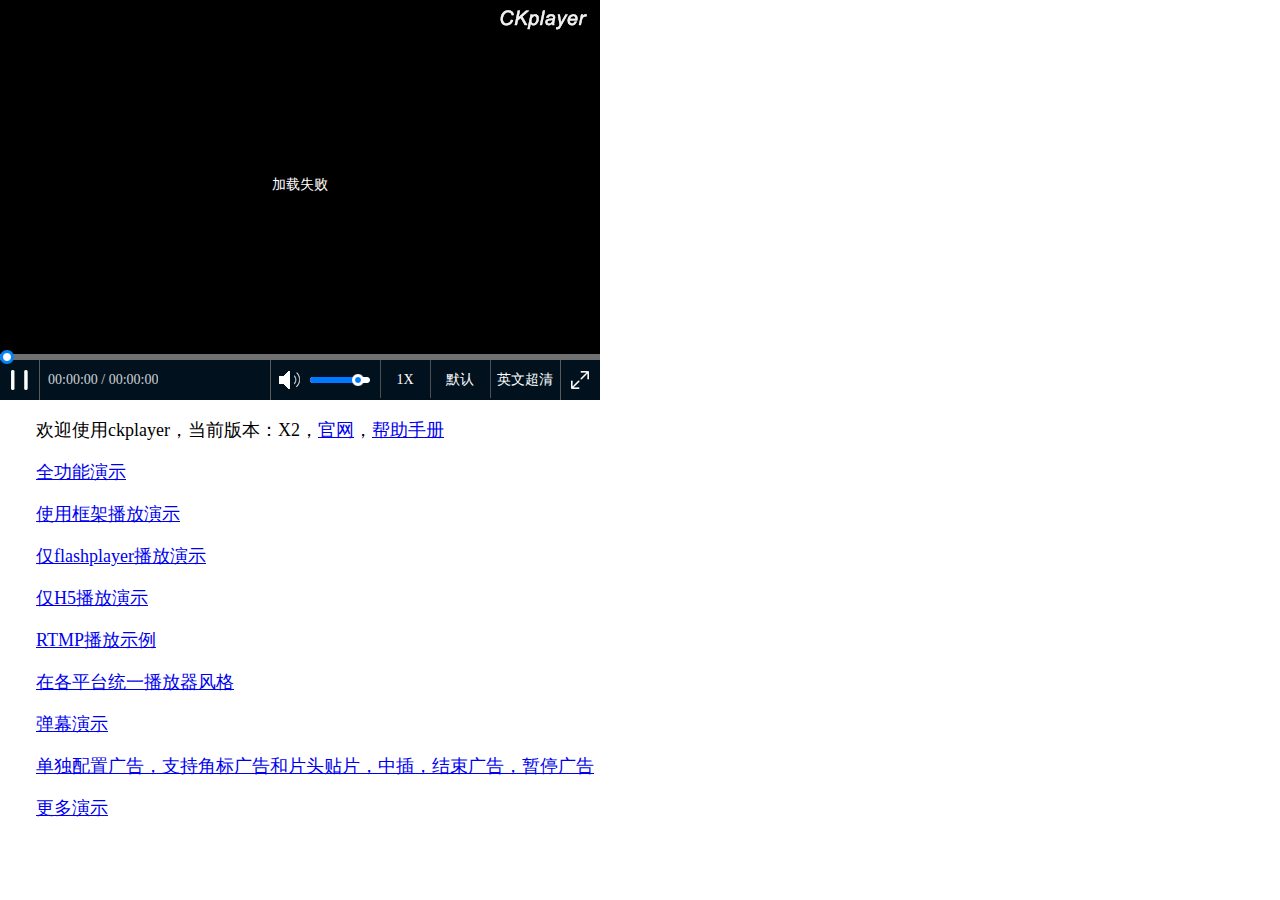
<file: ckplayer/index.html>
<!DOCTYPE html>
<html>

	<head>
		<meta charset="UTF-8">
		<title>ckplayer</title>
		
		<style type="text/css">
			body {
				margin: 0;
				padding: 0px;
				font-family: "Microsoft YaHei", YaHei, "微软雅黑", SimHei, "黑体";
				font-size: 18px;
			}
			p{
				padding-left: 2em;
			}
		</style>

	</head>

	<body>
		<div id="video" style="width: 100%; height: 400px;max-width: 600px;">
		</div>
		<script type="text/javascript" src="ckplayer/ckplayer.js" charset="UTF-8"></script>
		<script type="text/javascript">
			var videoObject = {
				container: '#video', //容器的ID或className
				variable: 'player', //播放函数名称
				loop: true, //播放结束是否循环播放
				autoplay: true,//是否自动播放
				poster: 'material/poster.jpg', //封面图片
				preview: { //预览图片
					file: ['material/mydream_en1800_1010_01.png', 'material/mydream_en1800_1010_02.png'],
					scale: 2
				},
				//flashplayer:true,
				//debug:true,
				video: [
					['http://ckplayer-video-sample.oss-cn-shanghai.aliyuncs.com/sample-mp4/05cacb4e02f9d9e.mp4', 'video/mp4', '中文标清', 0],
					['http://ckplayer-video-sample.oss-cn-shanghai.aliyuncs.com/sample-mp4/d0897b4e9ddd9a5.mp4', 'video/mp4', '中文高清', 0],
					['http://ckplayer-video-sample.oss-cn-shanghai.aliyuncs.com/sample-mp4/eb048d7839442d0.mp4', 'video/mp4', '英文高清', 0],
					['http://ckplayer-video-sample.oss-cn-shanghai.aliyuncs.com/sample-mp4/d30e02a5626c066.mp4', 'video/mp4', '英文超清', 0]
				]
			};
			var player = new ckplayer(videoObject);
		</script>
		<p>欢迎使用ckplayer，当前版本：X2，<a href="http://www.ckplayer.com/" target="_blank">官网</a>，<a href="http://www.ckplayer.com/manual/" target="_blank">帮助手册</a></p>
		<p><a href="sample/index.html" target="_blank">全功能演示</a></p>
		<p><a href="sample/iframe.html" target="_blank">使用框架播放演示</a></p>
		<p><a href="sample/flashplayer.html" target="_blank">仅flashplayer播放演示</a></p>
		<p><a href="sample/h5.html" target="_blank">仅H5播放演示</a></p>
		<p><a href="sample/rtmp.html" target="_blank">RTMP播放示例</a></p>
		<p><a href="sample/ios.html" target="_blank">在各平台统一播放器风格</a></p>
		<p><a href="sample/dm.html" target="_blank">弹幕演示</a></p>
		<p><a href="sample/adother.html" target="_blank">单独配置广告，支持角标广告和片头贴片，中插，结束广告，暂停广告</a></p>	
		<p><a href="http://www.ckplayer.com/" target="_blank">更多演示</a></p>
	</body>

</html>
</file>
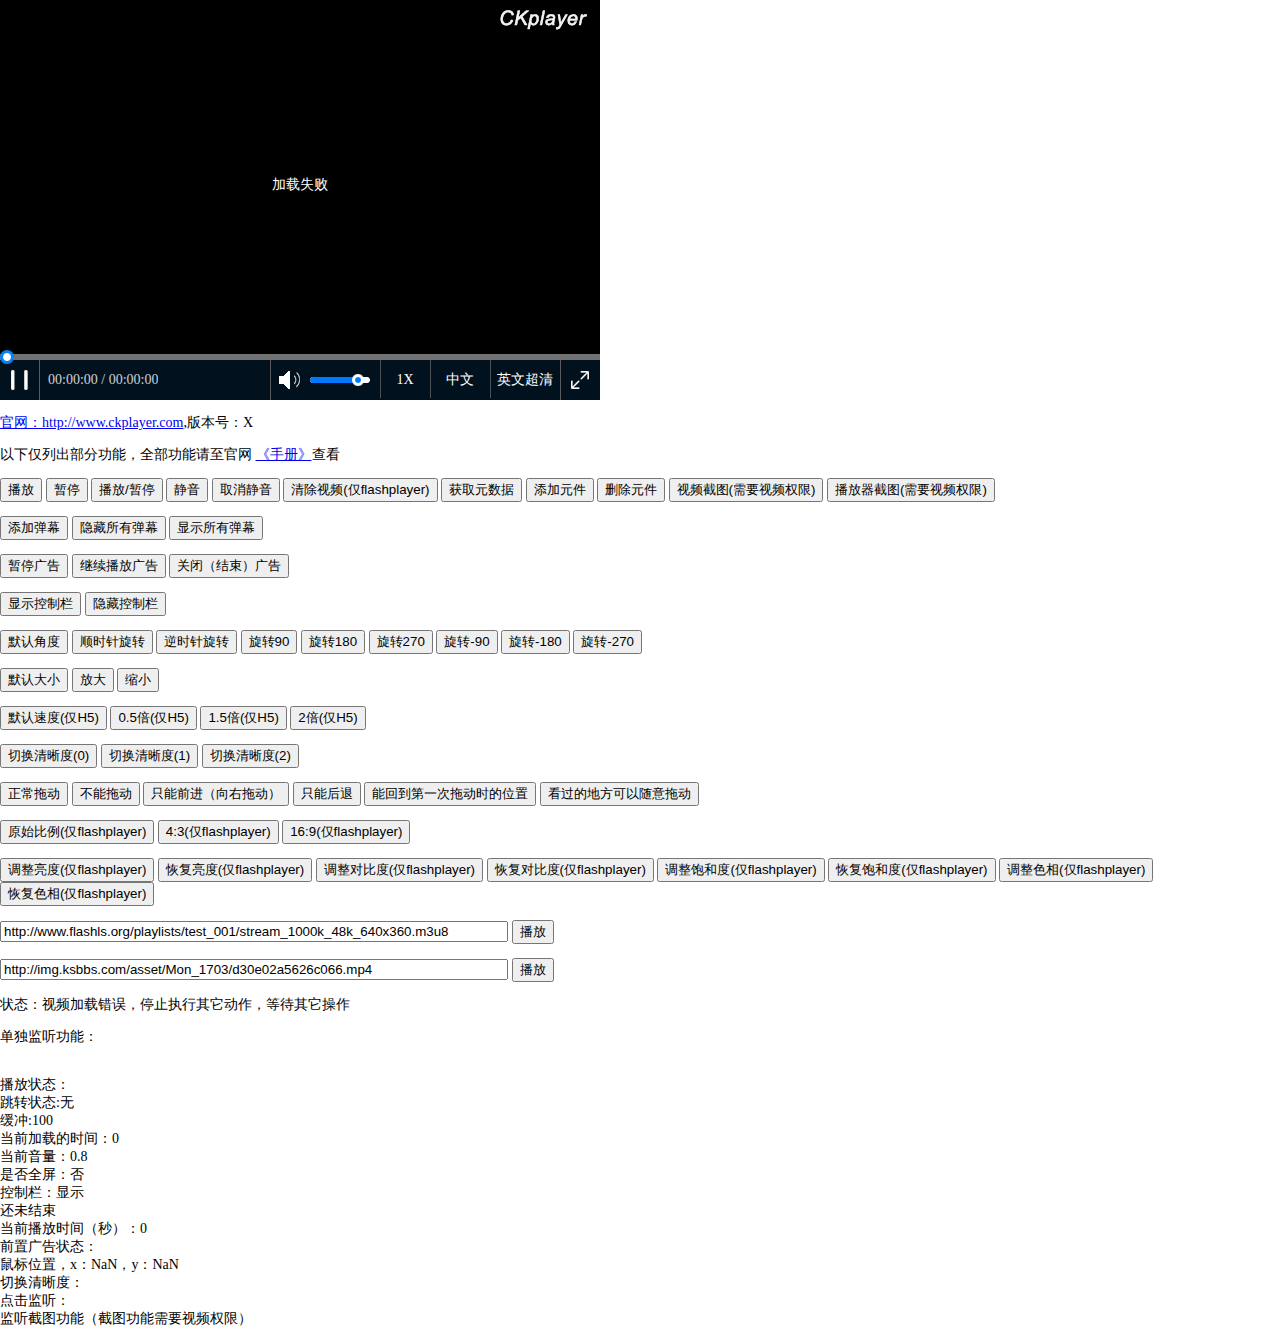
<file: ckplayer/sample/index.html>
<!DOCTYPE html>
<html>

	<head>
		<meta charset="UTF-8">
		<title>ckplayer</title>
		<script type="text/javascript" src="../ckplayer/ckplayer.js" charset="UTF-8"></script>
		<style type="text/css">
			body {
				margin: 0;
				padding: 0px;
				font-family: "Microsoft YaHei", YaHei, "微软雅黑", SimHei, "黑体";
				font-size: 14px;
			}
		</style>

	</head>

	<body>
		<div id="video" style="width: 100%; height: 400px;max-width: 600px;"></div>
		<script type="text/javascript">
			var videoObject = {
				playerID:'ckplayer01',//播放器ID，第一个字符不能是数字，用来在使用多个播放器时监听到的函数将在所有参数最后添加一个参数用来获取播放器的内容
				container: '#video', //容器的ID或className
				variable: 'player', //播放函数名称
				loaded: 'loadedHandler', //当播放器加载后执行的函数
				loop: false, //播放结束是否循环播放
				autoplay: true, //是否自动播放
				//duration: 500, //设置视频总时间
				//forceduration:120000,
				//cktrack: '../material/en.srt', //字幕文件
				cktrack:[
					['../material/en.srt','英文',0],
					['../material/zh.vtt','中文',1]
				],
				crossorigin:'anonymous',//设置可以截图上
				cktrackdelay:0.2,//字幕延迟0.2秒显示
				poster: '../material/poster.jpg', //封面图片
				preview: { //预览图片
					file: ['../material/mydream_en1800_1010_01.png', '../material/mydream_en1800_1010_02.png'],
					scale: 2
				},
				drag: 'start', //拖动的属性
				seek: 3, //默认跳转的时间
				//playbackrate:1,//默认速度的编号，只对html5有效,设置成-1则不显示倍速
				//advertisements:'website:ad.json',
				promptSpot: [ //提示点
					{
						words: '提示点文字01',
						time: 30
					},
					{
						words: '提示点文字02',
						time: 150
					}
				],
				adfront: 'http://ckplayer-video-sample.oss-cn-shanghai.aliyuncs.com/sample-ad/front01.mp4,http://ckplayer-video-sample.oss-cn-shanghai.aliyuncs.com/sample-ad/front02.mp4', //前置广告
				adfronttime: '5,5',//前置广告单个时长
				adfrontlink: 'https://promotion.aliyun.com/ntms/yunparter/invite.html?userCode=8hiawluh,https://promotion.aliyun.com/ntms/yunparter/invite.html?userCode=8hiawluh',
				adfronttype:'mp4,mp4',
				adpause: 'http://ckplayer-video-sample.oss-cn-shanghai.aliyuncs.com/sample-ad/pause01.jpg,http://ckplayer-video-sample.oss-cn-shanghai.aliyuncs.com/sample-ad/pause01.jpg',
				adpausetime: '5,5',//暂信广告每个播放5秒种然后循环播放
				adpauselink: 'https://promotion.aliyun.com/ntms/yunparter/invite.html?userCode=8hiawluh,https://promotion.aliyun.com/ntms/yunparter/invite.html?userCode=8hiawluh',
				adinsert: 'http://ckplayer-video-sample.oss-cn-shanghai.aliyuncs.com/sample-ad/insert01.mp4,http://ckplayer-video-sample.oss-cn-shanghai.aliyuncs.com/sample-ad/insert02.mp4',
				adinserttime: '5,5',//中间插入广告的单个视频的时长
				adinsertlink: 'https://promotion.aliyun.com/ntms/yunparter/invite.html?userCode=8hiawluh,https://promotion.aliyun.com/ntms/yunparter/invite.html?userCode=8hiawluh',
				adinserttype:'mp4,mp4',
				inserttime:'10,20,30',//中间插入广告需要显示的时间点
				adend: 'http://ckplayer-video-sample.oss-cn-shanghai.aliyuncs.com/sample-ad/end01.mp4,http://ckplayer-video-sample.oss-cn-shanghai.aliyuncs.com/sample-ad/end02.mp4',
				adendtime: '5,5',
				adendtype:'mp4,mp4',
				adendlink: 'https://promotion.aliyun.com/ntms/yunparter/invite.html?userCode=8hiawluh,https://promotion.aliyun.com/ntms/yunparter/invite.html?userCode=8hiawluh',
				//advertisements:'website:ad.json',//广告部分也可以用一个json文件来进行配置，可以动态文件
				//广告部分结束
				//config: '', //指定配置函数
				debug: true, //是否开启调试模式
				//flashplayer: true, //强制使用flashplayer
				mobileCkControls:true,//是否在移动端（包括ios）环境中显示控制栏
				mobileAutoFull:false,//在移动端播放后是否按系统设置的全屏播放
				//live:true,//是否是直播视频，true=直播，false=点播
				//h5container:'#videocontainer',//h5环境中使用自定义播放器ID
				//h5videoid:'videoplayer',//h5环境中使用自定义的播放器ID
				//html5m3u8:true,//是否在pc端环境使用hls播放m3u8
				video:[
			        ['http://ckplayer-video-sample.oss-cn-shanghai.aliyuncs.com/sample-mp4/05cacb4e02f9d9e.mp4', 'video/mp4', '中文标清', 0],
			        ['http://ckplayer-video-sample.oss-cn-shanghai.aliyuncs.com/sample-mp4/d0897b4e9ddd9a5.mp4', 'video/mp4', '中文高清', 0],
			        ['http://ckplayer-video-sample.oss-cn-shanghai.aliyuncs.com/sample-mp4/eb048d7839442d0.mp4', 'video/mp4', '英文高清', 0],
			        ['http://ckplayer-video-sample.oss-cn-shanghai.aliyuncs.com/sample-mp4/d30e02a5626c066.mp4', 'video/mp4', '英文超清', 0]
			    ]
			};
			var player = new ckplayer(videoObject);
			function loadedHandler() {
				player.addListener('error', errorHandler); //监听视频加载出错
				player.addListener('loadedmetadata', loadedMetaDataHandler); //监听元数据
				player.addListener('duration', durationHandler); //监听播放时间
				player.addListener('time', timeHandler); //监听播放时间
				player.addListener('play', playHandler); //监听暂停播放
				player.addListener('pause', pauseHandler); //监听暂停播放
				player.addListener('buffer', bufferHandler); //监听缓冲状态
				player.addListener('seek', seekHandler); //监听跳转播放完成
				player.addListener('seekTime', seekTimeHandler); //监听跳转播放完成
				player.addListener('volume', volumeChangeHandler); //监听音量改变
				player.addListener('full', fullHandler); //监听全屏/非全屏切换
				player.addListener('ended', endedHandler); //监听播放结束
				player.addListener('screenshot', screenshotHandler); //监听截图功能
				player.addListener('mouse', mouseHandler); //监听鼠标坐标
				player.addListener('frontAd', frontAdHandler); //监听前置广告的动作
				player.addListener('wheel', wheelHandler); //监听视频放大缩小
				player.addListener('controlBar', controlBarHandler); //监听控制栏显示隐藏事件
				player.addListener('clickEvent', clickEventHandler); //监听点击事件
				player.addListener('videoClick', videoClickHandler); //监听播放器单击事件
				player.addListener('definitionChange', definitionChangeHandler); //监听清晰度切换事件
				player.addListener('loadTime', loadTimeHandler); //监听加载速度
			}
			function videoClickHandler(obj,name){
				console.log(obj,name);
			}
			function errorHandler() {
				//console.log('出错')
				changeText('.playerstate', '状态：视频加载错误，停止执行其它动作，等待其它操作');
			}

			function loadedMetaDataHandler() {
				var metaData = player.getMetaDate();
				var html = ''
				if(parseInt(metaData['videoWidth']) > 0) {
					changeText('.playerstate', '状态：获取到元数据信息，如果数据错误，可以使用延迟获取');
					html += '总时间：' + metaData['duration'] + '秒，';
					html += '音量：' + metaData['volume'] + '（范围0-1），';
					html += '播放器的宽度：' + metaData['width'] + 'px，';
					html += '播放器的高度：' + metaData['height'] + 'px，';
					html += '视频宽度：' + metaData['videoWidth'] + 'px，';
					html += '视频高度：' + metaData['videoHeight'] + 'px，';
					html += '视频原始宽度：' + metaData['streamWidth'] + 'px，';
					html += '视频原始高度：' + metaData['streamHeight'] + 'px，';
					html += '是否暂停状态：' + metaData['paused']+ '，';
					html += '已加载时间：' + metaData['loadTime']+'秒';
				} else {
					changeText('.playerstate', '状态：未正确获取到元数据信息');
					html = '没有获取到元数据';
				}
				changeText('.metadata', html);
			}
			function playHandler() {
				//player.animateResume();//继续播放所有弹幕
				changeText('.playstate', getHtml('.playstate') + ' 播放');
				window.setTimeout(function() {
					loadedMetaDataHandler();
				}, 1000);
				loadedMetaDataHandler();
			}

			function pauseHandler() {
				//player.animatePause();//暂停所有弹幕
				changeText('.playstate', getHtml('.playstate') + ' 暂停');
				loadedMetaDataHandler();
			}

			function timeHandler(time) {
				changeText('.currenttimestate', '当前播放时间（秒）：' + time);
			}
			
			function durationHandler(duration) {
				changeText('.duration', '总时间（秒）：' + duration);
			}
			function seekHandler(state) {
				changeText('.seekstate', getHtml('.seekstate') + ' ' + state);
			}

			function seekTimeHandler(time) {
				changeText('.seekstate', getHtml('.seekstate') + ' seekTime:' + time);
			}

			function bufferHandler(buffer) {
				//console.log(buffer);
				changeText('.bufferstate', '缓冲：' + buffer);
			}

			function volumeChangeHandler(vol) {
				changeText('.volumechangestate', '当前音量：' + vol);
			}
			function loadTimeHandler(t) {
				changeText('.loadtime', '当前加载的时间：' + t);
			}
			function screenshotHandler(obj) {
				changeText('.screenshot', '图片名称：' + obj['name'] + ',截图对象：' + obj['object'] + ',是否用户保存：' + obj['save'] + ',图片：<img src="' + obj['base64'] + '">');
			}

			function fullHandler(b) {
				if(b) {
					html = ' 全屏';
					player.changeSubtitlesSize(60,80);
				} else {
					html = ' 否';
					player.changeSubtitlesSize(18,30);
				}
				changeText('.fullstate', getHtml('.fullstate') + html);
				
			}

			function endedHandler() {
				changeText('.endedstate', '播放结束');
			}

			function mouseHandler(obj) {
				changeText('.mouse', '鼠标位置，x：' + obj['x'] + '，y：' + obj['y']);
			}

			function frontAdHandler(status) {
				changeText('.frontad', getHtml('.frontad') + ' ' + status);
			}
			var zoomNow = 1;

			function wheelHandler(n) {
				if(n > 0) {
					if(zoomNow < 5) {
						zoomNow += 0.1;
					}
				} else {
					if(zoomNow > 0) {
						zoomNow -= 0.1;
					}
				}
				player.videoZoom(zoomNow);//支持鼠标滚轮控制放大缩小
			}
			function controlBarHandler(show){
				if(show) {
					html = ' 显示';
				} else {
					html = ' 隐藏';
				}
				changeText('.controlBar', getHtml('.controlBar') + html);
			}
			function clickEventHandler(eve){
				changeText('.clickEvent', getHtml('.clickEvent') + ' '+eve);
			}
			function definitionChangeHandler(num){
				changeText('.definitionChange', getHtml('.definitionChange') + ',切换清晰度编号'+num);
			}
			var videoChangeNum = 0;

			function seekTime() {
				var time = parseInt(player.getByElement('.seektime').value);
				var metaData = player.getMetaDate();
				var duration = metaData['duration'];
				if(time < 0) {
					alert('请填写大于0的数字');
					return;
				}
				if(time > duration) {
					alert('请填写小于' + duration + '的数字');
					return;
				}
				player.videoSeek(time);
			}

			function changeVolume() {
				var volume = player.getByElement('.changevolume').value;
				volume = Math.floor(volume * 100) / 100
				if(volume < 0) {
					alert('请填写大于0的数字');
					return;
				}
				if(volume > 1) {
					alert('请填写小于1的数字');
					return;
				}
				player.changeVolume(volume);
			}

			function changeSize() {
				player.changeSize(w, h)
			}

			function frontFun() {
				alert('点击了前一集');
			}

			function nextFun() {
				alert('点击了下一集');
			}

			function adjump() {
				alert('点击了跳过广告按钮');
				//player.videoPlay();
			}

			function newVideo() {
				var videoUrl = player.getByElement('.videourl').value;
				changeVideo(videoUrl);
			}

			function newVideo2() {
				var videoUrl = player.getByElement('.videourl2').value;
				changeVideo(videoUrl);
			}

			function changeVideo(videoUrl) {
				if(player == null) {
					return;
				}

				var newVideoObject = {
					container: '#video', //容器的ID
					variable: 'player',
					autoplay: true, //是否自动播放
					loaded: 'loadedHandler', //当播放器加载后执行的函数
					video: videoUrl
				}
				//判断是需要重新加载播放器还是直接换新地址

				if(player.playerType == 'html5video') {
					if(player.getFileExt(videoUrl) == '.flv' || player.getFileExt(videoUrl) == '.m3u8' || player.getFileExt(videoUrl) == '.f4v' || videoUrl.substr(0, 4) == 'rtmp') {
						player.removeChild();

						player = null;
						player = new ckplayer();
						player.embed(newVideoObject);
					} else {
						player.newVideo(newVideoObject);
					}
				} else {
					if(player.getFileExt(videoUrl) == '.mp4' || player.getFileExt(videoUrl) == '.webm' || player.getFileExt(videoUrl) == '.ogg') {
						player = null;
						player = new ckplayer();
						player.embed(newVideoObject);
					} else {
						player.newVideo(newVideoObject);
					}
				}
			}
			var elementTemp = null; //保存元件
			function newElement() {
				if(elementTemp != null) {
					alert('为了演示的简单性，本实例只能建立一个元件');
					return;
				}
				var attribute = {
					list: [ //list=定义元素列表
						{
							type: 'png', //定义元素类型：只有二种类型，image=使用图片，text=文本
							file: '../material/logo.png', //图片地址
							radius: 30, //图片圆角弧度
							width: 30, //定义图片宽，必需要定义
							height: 30, //定义图片高，必需要定义
							alpha: 0.9, //图片透明度(0-1)
							marginLeft: 10, //图片离左边的距离
							marginRight: 10, //图片离右边的距离
							marginTop: 10, //图片离上边的距离
							marginBottom: 10, //图片离下边的距离
							clickEvent: "link->http://www.ckplayer.com"
						}, {
							type: 'text', //说明是文本
							text: '演示弹幕内容，弹幕只支持普通文本，不支持HTML', //文本内容
							color: '0xFFDD00', //文本颜色
							size: 14, //文本字体大小，单位：px
							font: '"Microsoft YaHei", YaHei, "微软雅黑", SimHei,"\5FAE\8F6F\96C5\9ED1", "黑体",Arial', //文本字体
							leading: 30, //文字行距
							alpha: 1, //文本透明度(0-1)
							paddingLeft: 10, //文本内左边距离
							paddingRight: 10, //文本内右边距离
							paddingTop: 0, //文本内上边的距离
							paddingBottom: 0, //文本内下边的距离
							marginLeft: 0, //文本离左边的距离
							marginRight: 10, //文本离右边的距离
							marginTop: 10, //文本离上边的距离
							marginBottom: 0, //文本离下边的距离
							backgroundColor: '0xFF0000', //文本的背景颜色
							backAlpha: 0.5, //文本的背景透明度(0-1)
							backRadius: 30, //文本的背景圆角弧度
							clickEvent: "actionScript->videoPlay"
						}
					],
					x: 10, //元件x轴坐标，注意，如果定义了position就没有必要定义x,y的值了，x,y支持数字和百分比，使用百分比时请使用单引号，比如'50%'
					y: 50, //元件y轴坐标
					//position:[1,1],//位置[x轴对齐方式（0=左，1=中，2=右），y轴对齐方式（0=上，1=中，2=下），x轴偏移量（不填写或null则自动判断，第一个值为0=紧贴左边，1=中间对齐，2=贴合右边），y轴偏移量（不填写或null则自动判断，0=紧贴上方，1=中间对齐，2=紧贴下方）]
					alpha: 1, //元件的透明度
					backgroundColor: '0xFFDD00', //元件的背景色
					backAlpha: 0.5, //元件的背景透明度(0-1)
					backRadius: 60, //元件的背景圆角弧度
					clickEvent: "actionScript->videoPlay"
				}
				elementTemp = player.addElement(attribute);
			}

			function deleteElement() {
				if(elementTemp != null) {
					player.deleteElement(elementTemp);
					elementTemp = null;
				} else {
					alert('演示删除元件需要先添加');
				}
			}

			function newDanmu() {
				//弹幕说明
				var danmuObj = {
					list: [{
						type: 'image', //定义元素类型：只有二种类型，image=使用图片，text=文本
						file: '../material/logo.png', //图片地址
						radius: 30, //图片圆角弧度
						width: 30, //定义图片宽，必需要定义
						height: 30, //定义图片高，必需要定义
						alpha: 0.9, //图片透明度(0-1)
						marginLeft: 10, //图片离左边的距离
						marginRight: 10, //图片离右边的距离
						marginTop: 10, //图片离上边的距离
						marginBottom: 10, //图片离下边的距离
						clickEvent: "link->http://"
					}, {
						type: 'text', //说明是文本
						text: '演示弹幕内容，弹幕只支持普通文本，不支持HTML', //文本内容
						color: '0xFFDD00', //文本颜色
						size: 14, //文本字体大小，单位：px
						font: '"Microsoft YaHei", YaHei, "微软雅黑", SimHei,"\5FAE\8F6F\96C5\9ED1", "黑体",Arial', //文本字体
						leading: 30, //文字行距
						alpha: 1, //文本透明度(0-1)
						paddingLeft: 10, //文本内左边距离
						paddingRight: 10, //文本内右边距离
						paddingTop: 0, //文本内上边的距离
						paddingBottom: 0, //文本内下边的距离
						marginLeft: 0, //文本离左边的距离
						marginRight: 10, //文本离右边的距离
						marginTop: 10, //文本离上边的距离
						marginBottom: 0, //文本离下边的距离
						backgroundColor: '0xFF0000', //文本的背景颜色
						backAlpha: 0.5, //文本的背景透明度(0-1)
						backRadius: 30, //文本的背景圆角弧度
						clickEvent: "actionScript->videoPlay"
					}],
					x: '100%', //x轴坐标
					y: "50%", //y轴坐标
					//position:[2,1,0],//位置[x轴对齐方式（0=左，1=中，2=右），y轴对齐方式（0=上，1=中，2=下），x轴偏移量（不填写或null则自动判断，第一个值为0=紧贴左边，1=中间对齐，2=贴合右边），y轴偏移量（不填写或null则自动判断，0=紧贴上方，1=中间对齐，2=紧贴下方）]
					alpha: 1,
					//backgroundColor:'#FFFFFF',
					backAlpha: 0.8,
					backRadius: 30 //背景圆角弧度
				}
				var danmu = player.addElement(danmuObj);
				var danmuS = player.getElement(danmu);
				var obj = {
					element: danmu,
					parameter: 'x',
					static: true, //是否禁止其它属性，true=是，即当x(y)(alpha)变化时，y(x)(x,y)在播放器尺寸变化时不允许变化
					effect: 'None.easeOut',
					start: null,
					end: -danmuS['width'],
					speed: 10,
					overStop: true,
					pauseStop: true,
					callBack: 'deleteChild'
				};
				var danmuAnimate = player.animate(obj);
			}

			function deleteChild(ele) {
				if(player) {
					//console.log(player.getElement(ele));
					player.deleteElement(ele);
				}
			}

			function changeText(div, text) {
				console.log(div,text)
				player.getByElement(div).innerHTML = text;
			}

			function getHtml(div) {
				return player.getByElement(div).innerHTML;
			}
			var zoom = 1;
			var xx='http://vipcdnuni.115.com/down_group524/M00/3E/54/tzyQrVI3s4UAAAAASulj6wyrhGs2247183/%E9%AB%98%E4%B8%AD%E7%94%9F1.mp4?k=IlwmhD3zBzlgVCXh4v-kbw&t=1516692317&u=vip-1742903537-30652602-b6s6y7v7yv8238wyu&s=13107200&file=%E9%AB%98%E4%B8%AD%E7%94%9F1.mp4';
			var xx2='http://vipcdnuni.115.com/down_group524/M00/3E/54/tzyQrVI3s4UAAAAASulj6wyrhGs2247183/%E9%AB%98%E4%B8%AD%E7%94%9F1.mp4?k=IlwmhD3zBzlgVCXh4v-kbw&t=1516692317&u=vip-1742903537-30652602-b6s6y7v7yv8238wyu&s=13107200&file=%E9%AB%98%E4%B8%AD%E7%94%9F1.mp4';
			var arr1=xx.split('');
			var arr2=xx2.split('');
			for(var m=0;m<arr1.length;m++){
				//console.log(arr1[m],arr2[m]);
				if(arr1[m]!=arr2[m]){
					alert(m);
				}
			}
		</script>
		<p>
			<a href="http://www.ckplayer.com/" target="_blank">官网：http://www.ckplayer.com</a>,版本号：X</p>
		<p>以下仅列出部分功能，全部功能请至官网
			<a href="http://www.ckplayer.com/manualX/" target="_blank">《手册》</a>查看</p>
		<p>
			<button type="button" onclick="player.videoPlay()">播放</button>
			<button type="button" onclick="player.videoPause()">暂停</button>
			<button type="button" onclick="player.playOrPause()">播放/暂停</button>
			<button type="button" onclick="player.videoMute()">静音</button>
			<button type="button" onclick="player.videoEscMute()">取消静音</button>
			<button type="button" onclick="player.videoClear()">清除视频(仅flashplayer)</button>
			<button type="button" onclick="loadedMetaDataHandler()">获取元数据</button>
			<button type="button" onclick="newElement()">添加元件</button>
			<button type="button" onclick="deleteElement()">删除元件</button>
			<button type="button" onclick="player.screenshot('video',false,'视频截图')">视频截图(需要视频权限)</button>
			<button type="button" onclick="player.screenshot('player',false,'播放器截图')">播放器截图(需要视频权限)</button>
		</p>
		<p>
			<button type="button" onclick="newDanmu()">添加弹幕</button>
			<button type="button" onclick="player.elementShow('',false)">隐藏所有弹幕</button>
			<button type="button" onclick="player.elementShow('',true)">显示所有弹幕</button>
		</p>
		<p>
			<button type="button" onclick="player.adPause()">暂停广告</button>
			<button type="button" onclick="player.adPlay()">继续播放广告</button>
			<button type="button" onclick="player.videoPlay()">关闭（结束）广告</button>
		</p>
		<p>
			<button type="button" onclick="player.changeControlBarShow(true)">显示控制栏</button>
			<button type="button" onclick="player.changeControlBarShow(false)">隐藏控制栏</button>
		</p>
		<p>
			<button type="button" onclick="player.videoRotation()">默认角度</button>
			<button type="button" onclick="player.videoRotation(1)">顺时针旋转</button>
			<button type="button" onclick="player.videoRotation(-1)">逆时针旋转</button>
			<button type="button" onclick="player.videoRotation(90)">旋转90</button>
			<button type="button" onclick="player.videoRotation(180)">旋转180</button>
			<button type="button" onclick="player.videoRotation(270)">旋转270</button>
			<button type="button" onclick="player.videoRotation(-90)">旋转-90</button>
			<button type="button" onclick="player.videoRotation(-180)">旋转-180</button>
			<button type="button" onclick="player.videoRotation(-270)">旋转-270</button>
		</p>
		<p>
			<button type="button" onclick="player.videoZoom(1)">默认大小</button>
			<button type="button" onclick="player.videoZoom(zoom+=0.1)">放大</button>
			<button type="button" onclick="player.videoZoom(zoom-=0.1)">缩小</button>
		</p>
		<p>
			<button type="button" onclick="player.changePlaybackRate(1)">默认速度(仅H5)</button>
			<button type="button" onclick="player.changePlaybackRate(0)">0.5倍(仅H5)</button>
			<button type="button" onclick="player.changePlaybackRate(3)">1.5倍(仅H5)</button>
			<button type="button" onclick="player.changePlaybackRate(4)">2倍(仅H5)</button>
			
		</p>
		<p>
			<button type="button" onclick="player.changeDefinition(0)">切换清晰度(0)</button>
			<button type="button" onclick="player.changeDefinition(1)">切换清晰度(1)</button>
			<button type="button" onclick="player.changeDefinition(2)">切换清晰度(2)</button>
		</p>
		<p>
			<button type="button" onclick="player.changeConfig('config','timeScheduleAdjust',1)">正常拖动</button>
			<button type="button" onclick="player.changeConfig('config','timeScheduleAdjust',0)">不能拖动</button>
			<button type="button" onclick="player.changeConfig('config','timeScheduleAdjust',2)">只能前进（向右拖动）</button>
			<button type="button" onclick="player.changeConfig('config','timeScheduleAdjust',3)">只能后退</button>
			<button type="button" onclick="player.changeConfig('config','timeScheduleAdjust',4)">能回到第一次拖动时的位置</button>
			<button type="button" onclick="player.changeConfig('config','timeScheduleAdjust',5)">看过的地方可以随意拖动</button>
		</p>
		<p>
			<button type="button" onclick="player.videoProportion()">原始比例(仅flashplayer)</button>
			<button type="button" onclick="player.videoProportion(4,3)">4:3(仅flashplayer)</button>
			<button type="button" onclick="player.videoProportion(16,9)">16:9(仅flashplayer)</button>
		</p>
		<p>
			<button type="button" onclick="player.videoBrightness(100)">调整亮度(仅flashplayer)</button>
			<button type="button" onclick="player.videoBrightness(0)">恢复亮度(仅flashplayer)</button>
			<button type="button" onclick="player.videoContrast(200)">调整对比度(仅flashplayer)</button>
			<button type="button" onclick="player.videoContrast(127.5)">恢复对比度(仅flashplayer)</button>
			<button type="button" onclick="player.videoSaturation(0)">调整饱和度(仅flashplayer)</button>
			<button type="button" onclick="player.videoSaturation(1)">恢复饱和度(仅flashplayer)</button>
			<button type="button" onclick="player.videoHue(-90)">调整色相(仅flashplayer)</button>
			<button type="button" onclick="player.videoHue(0)">恢复色相(仅flashplayer)</button>
		</p>
		<p>
			<input type="text" class="videourl" style="width: 500px;" placeholder="视频地址" value="http://www.flashls.org/playlists/test_001/stream_1000k_48k_640x360.m3u8">

			<button type="button" onclick="newVideo()">播放</button>
		</p>
		<p>
			<input type="text" class="videourl2" style="width: 500px;" placeholder="视频地址" value="http://img.ksbbs.com/asset/Mon_1703/d30e02a5626c066.mp4">

			<button type="button" onclick="newVideo2()">播放</button>

		</p>
		<p class="playerstate"></p>
		<p class="metadata"></p>
		<p>单独监听功能：</p>
		<p class="handler">
			<span class="duration"></span><br />
			<span class="playstate">播放状态：</span><br />
			<span class="seekstate">跳转状态:无</span><br />
			<span class="bufferstate">缓冲:100</span><br />
			<span class="loadtime">加载速率：0</span><br />
			<span class="volumechangestate">当前音量：0.8</span><br />
			<span class="fullstate">是否全屏：否</span><br />
			<span class="controlBar">控制栏：显示</span><br />
			<span class="endedstate">还未结束</span><br />
			<span class="currenttimestate">当前播放时间（秒）：0</span><br />
			<span class="frontad">前置广告状态：</span><br />
			<span class="mouse">鼠标位置</span><br />
			<span class="definitionChange">切换清晰度：</span><br />
			<span class="clickEvent">点击监听：</span><br />
			<span class="screenshot">监听截图功能（截图功能需要视频权限）</span>

		</p>
	</body>

</html>
</file>
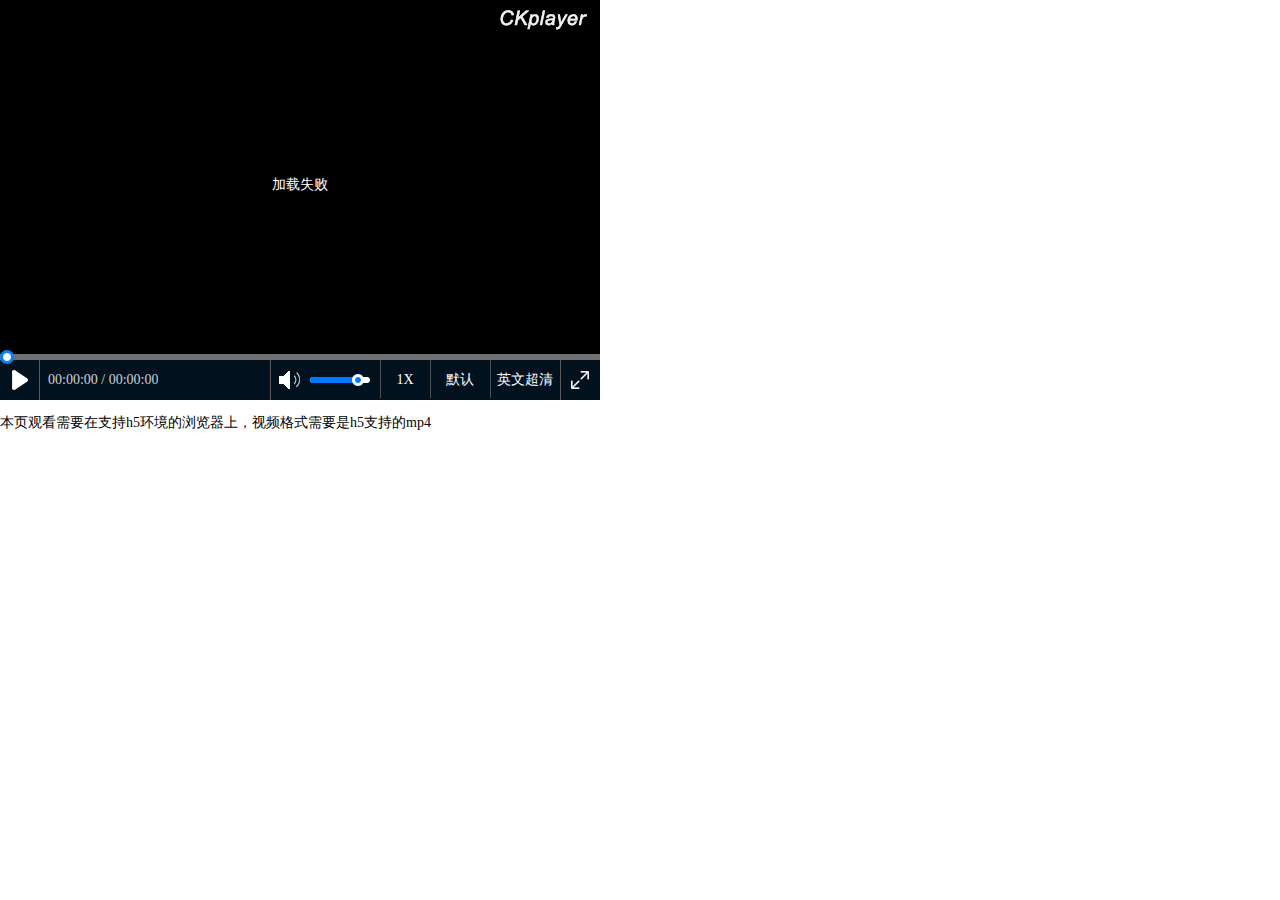
<file: ckplayer/sample/adother.html>
<!DOCTYPE html>
<html>

	<head>
		<meta charset="UTF-8">
		<title>ckplayer</title>
		
		<style type="text/css">body{margin:0;padding:0px;font-family:"Microsoft YaHei",YaHei,"微软雅黑",SimHei,"黑体";font-size:14px}</style>

	</head>

	<body>
		<div id="video" style="width: 600px; height: 400px;"></div>
		<script type="text/javascript" src="../ckplayer/ckplayer.js"></script>
		<script type="text/javascript">
			var videoObject = {
				container: '#video', //容器的ID或className
				variable: 'player',//播放函数名称
				poster:'../material/poster.jpg',//封面图片
				advertisements:'website:ad.json',//单独用一个json文件来配置广告
				video: [//视频地址列表形式
					['http://ckplayer-video-sample.oss-cn-shanghai.aliyuncs.com/sample-mp4/05cacb4e02f9d9e.mp4', 'video/mp4', '中文标清', 0],
					['http://ckplayer-video-sample.oss-cn-shanghai.aliyuncs.com/sample-mp4/d0897b4e9ddd9a5.mp4', 'video/mp4', '中文高清', 0],
					['http://ckplayer-video-sample.oss-cn-shanghai.aliyuncs.com/sample-mp4/eb048d7839442d0.mp4', 'video/mp4', '英文高清', 10],
					['http://ckplayer-video-sample.oss-cn-shanghai.aliyuncs.com/sample-mp4/d30e02a5626c066.mp4', 'video/mp4', '英文超清', 0],
				]
			};
			var player = new ckplayer(videoObject);
		</script>
		<p>本页观看需要在支持h5环境的浏览器上，视频格式需要是h5支持的mp4</p>
	</body>

</html>
</file>
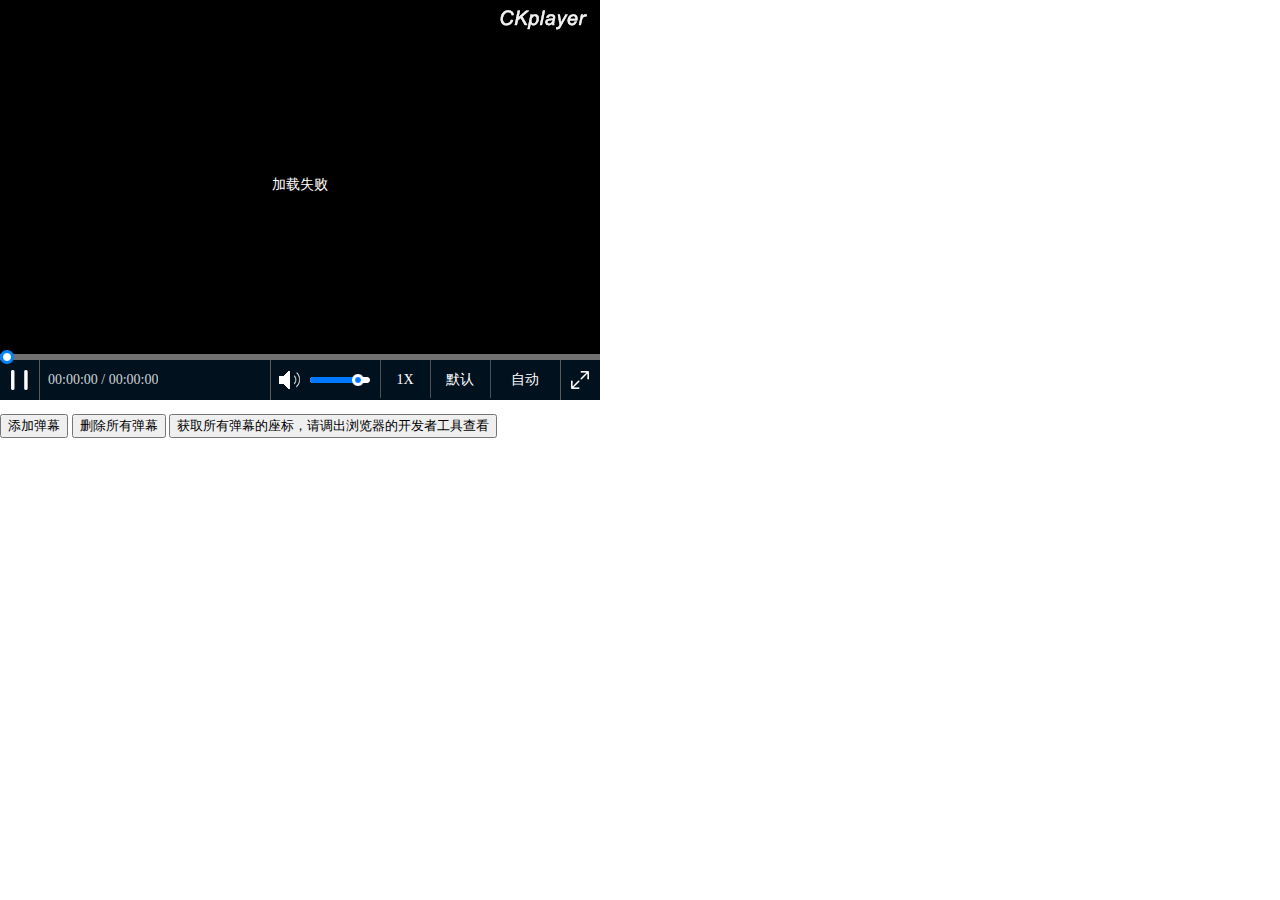
<file: ckplayer/sample/dm.html>
<!DOCTYPE html>
<html>

	<head>
		<meta charset="UTF-8">
		<title>ckplayer</title>
		<script type="text/javascript" src="../ckplayer/ckplayer.js" charset="UTF-8"></script>
		<style type="text/css">
			body {
				margin: 0;
				padding: 0px;
				font-family: "Microsoft YaHei", YaHei, "微软雅黑", SimHei, "黑体";
				font-size: 14px
			}
			#video{
				padding-bottom: 0px;
				background-color: #0000FF;
				z-index: 0px;
			}
		</style>

	</head>

	<body>
		<div id="video" style="width: 600px; height: 400px;"></div>
		<script type="text/javascript">
			var videoObject = {
				playerID:'ckplayer01',//播放器ID，第一个字符不能是数字，用来在使用多个播放器时监听到的函数将在所有参数最后添加一个参数用来获取播放器的内容
				container: '#video', //容器的ID或className
				variable: 'player', //播放函数名称
				loaded: 'loadedHandler', //当播放器加载后执行的函数
				autoplay:true,
				html5m3u8:true,
				video: 'http://ckplayer-video-sample.oss-cn-shanghai.aliyuncs.com/sample-mp4/d30e02a5626c066.mp4'
			};
			var player = new ckplayer(videoObject);
			function loadedHandler() {}
			var y=0;
			var DArr=[];//弹幕数组
			var YArr=[];//元件数组
			function newDanmu() {
				//弹幕说明
				y+=20;
				if(y>300)y=0;
				var danmuObj = {
					list: [{
						type: 'image', //定义元素类型：只有二种类型，image=使用图片，text=文本
						file: '../material/logo.png', //图片地址
						radius: 30, //图片圆角弧度
						width: 30, //定义图片宽，必需要定义
						height: 30, //定义图片高，必需要定义
						alpha: 0.9, //图片透明度(0-1)
						marginLeft: 10, //图片离左边的距离
						marginRight: 10, //图片离右边的距离
						marginTop: 10, //图片离上边的距离
						marginBottom: 10, //图片离下边的距离
						clickEvent: "link->http://"
					}, {
						type: 'text', //说明是文本
						text: '演示弹幕内容，弹幕只支持普通文本，不支持HTML', //文本内容
						color: '0xFFDD00', //文本颜色
						size: 14, //文本字体大小，单位：px
						font: '"Microsoft YaHei", YaHei, "微软雅黑", SimHei,"\5FAE\8F6F\96C5\9ED1", "黑体",Arial', //文本字体
						leading: 30, //文字行距
						alpha: 1, //文本透明度(0-1)
						paddingLeft: 10, //文本内左边距离
						paddingRight: 10, //文本内右边距离
						paddingTop: 0, //文本内上边的距离
						paddingBottom: 0, //文本内下边的距离
						marginLeft: 0, //文本离左边的距离
						marginRight: 10, //文本离右边的距离
						marginTop: 10, //文本离上边的距离
						marginBottom: 0, //文本离下边的距离
						backgroundColor: '0xFF0000', //文本的背景颜色
						backAlpha: 0.5, //文本的背景透明度(0-1)
						backRadius: 30, //文本的背景圆角弧度
						clickEvent: "actionScript->videoPlay"
					}],
					x: '100%', //x轴坐标
					y: y, //y轴坐标
					//position:[2,1,0],//位置[x轴对齐方式（0=左，1=中，2=右），y轴对齐方式（0=上，1=中，2=下），x轴偏移量（不填写或null则自动判断，第一个值为0=紧贴左边，1=中间对齐，2=贴合右边），y轴偏移量（不填写或null则自动判断，0=紧贴上方，1=中间对齐，2=紧贴下方）]
					alpha: 1,
					//backgroundColor:'#FFFFFF',
					backAlpha: 0.8,
					backRadius: 30 //背景圆角弧度
				}
				var danmu = player.addElement(danmuObj);
				var danmuS = player.getElement(danmu);
				var obj = {
					element: danmu,
					parameter: 'x',
					static: true, //是否禁止其它属性，true=是，即当x(y)(alpha)变化时，y(x)(x,y)在播放器尺寸变化时不允许变化
					effect: 'None.easeOut',
					start: null,
					end: -danmuS['width']+300,
					speed: 10,
					overStop: true,
					pauseStop: true,
					callBack: 'deleteChild'
				};
				var danmuAnimate = player.animate(obj);
				DArr.push(danmuAnimate);
				console.log(danmu);
				YArr.push(danmu);
			}

			function deleteChild(ele) {
				if(player) {
					player.deleteElement(ele);
					if(YArr.indexOf(ele)>-1){//在YArr也就是保存弹幕的全局变量里搜索该弹幕，然后删除
						var n=YArr.indexOf(ele);
						console.log(n)
						YArr.splice(n,1);
					}
				}
			}
			function delDanmu(){
				for(var i=DArr.length-1;i>-1;i--){
					console.log(DArr[i],i)
					if(player) {
						try{
							player.deleteAnimate(DArr[i]);
							//player.deleteElement(YArr[i]);
						}
						catch(error){
							console.log(error);
						}
					}
				}
			}
			function getCoor(){
				for(var i=0;i<YArr.length;i++){
					console.log(player.getElement(YArr[i]));
					//这里可以直接输出所有的弹幕，不能获取到的会返回null
				}
			}
		</script>
		<p>
			<button type="button" onclick="newDanmu()">添加弹幕</button>
			<button type="button" onclick="delDanmu()">删除所有弹幕</button>
			<button type="button" onclick="getCoor()">获取所有弹幕的座标，请调出浏览器的开发者工具查看</button>
		</p>
	</body>

</html>
</file>
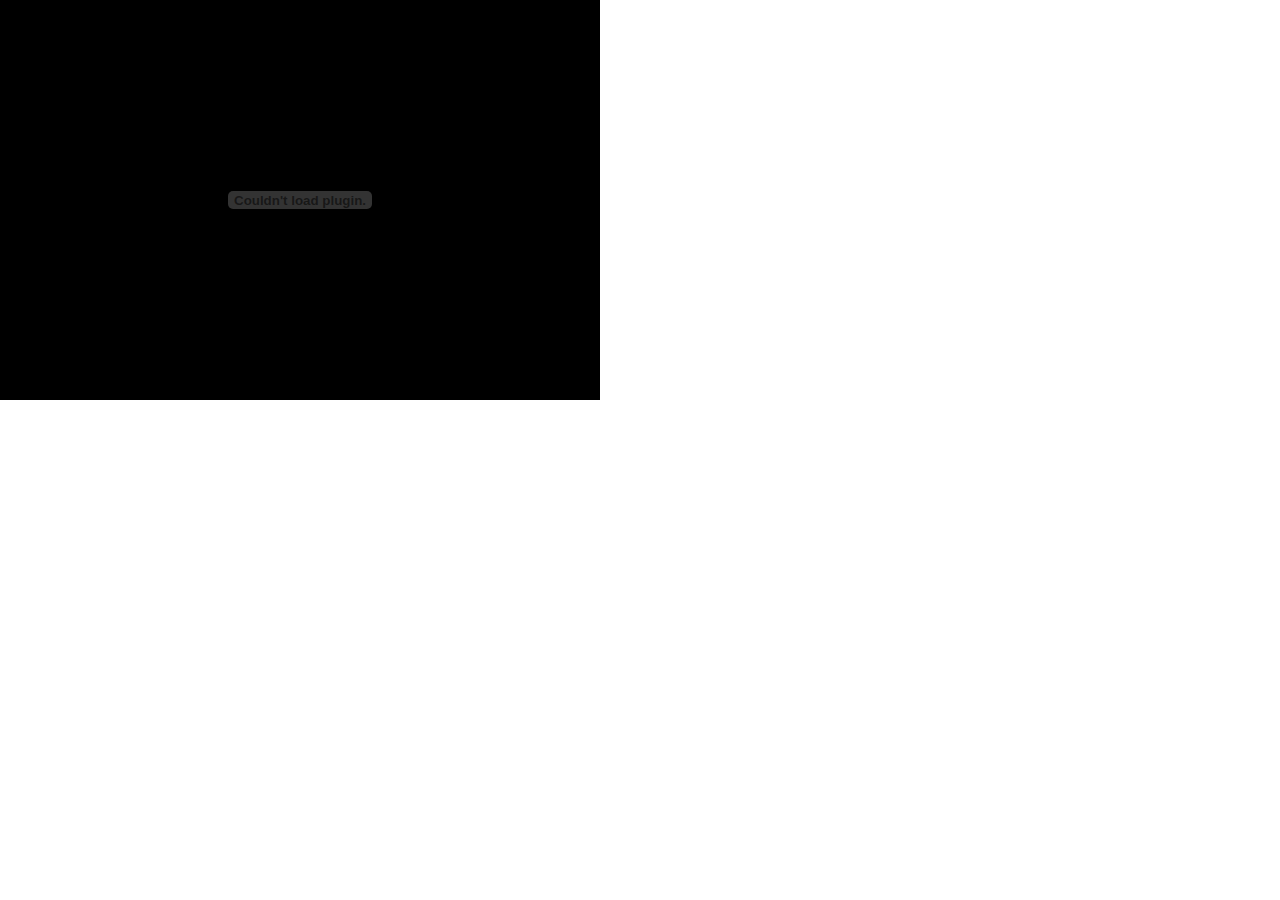
<file: ckplayer/sample/flashplayer.html>
<!DOCTYPE html>
<html>

	<head>
		<meta charset="UTF-8">
		<title>ckplayer</title>
		
		<style type="text/css">body{margin:0;padding:0px;font-family:"Microsoft YaHei",YaHei,"微软雅黑",SimHei,"黑体";font-size:14px}</style>

	</head>

	<body>
		<div id="video" style="width: 600px; height: 400px;"></div>
		<script type="text/javascript" src="../ckplayer/ckplayer.js"></script>
		<script type="text/javascript">
			var videoObject = {
				container: '#video', //容器的ID或className
				variable: 'player',//播放函数名称
				flashplayer:true,//强制使用flashplayer播放
				poster:'../material/poster.jpg',//封面图片
				video: [//视频地址列表形式
					['http://ckplayer-video-sample.oss-cn-shanghai.aliyuncs.com/sample-mp4/05cacb4e02f9d9e.mp4', 'video/mp4', '中文标清', 0],
					['http://ckplayer-video-sample.oss-cn-shanghai.aliyuncs.com/sample-mp4/d0897b4e9ddd9a5.mp4', 'video/mp4', '中文高清', 0],
					['http://ckplayer-video-sample.oss-cn-shanghai.aliyuncs.com/sample-mp4/eb048d7839442d0.mp4', 'video/mp4', '英文高清', 10],
					['http://ckplayer-video-sample.oss-cn-shanghai.aliyuncs.com/sample-mp4/d30e02a5626c066.mp4', 'video/mp4', '英文超清', 0],
				]
			};
			var player = new ckplayer(videoObject);
		</script>
	</body>

</html>
</file>
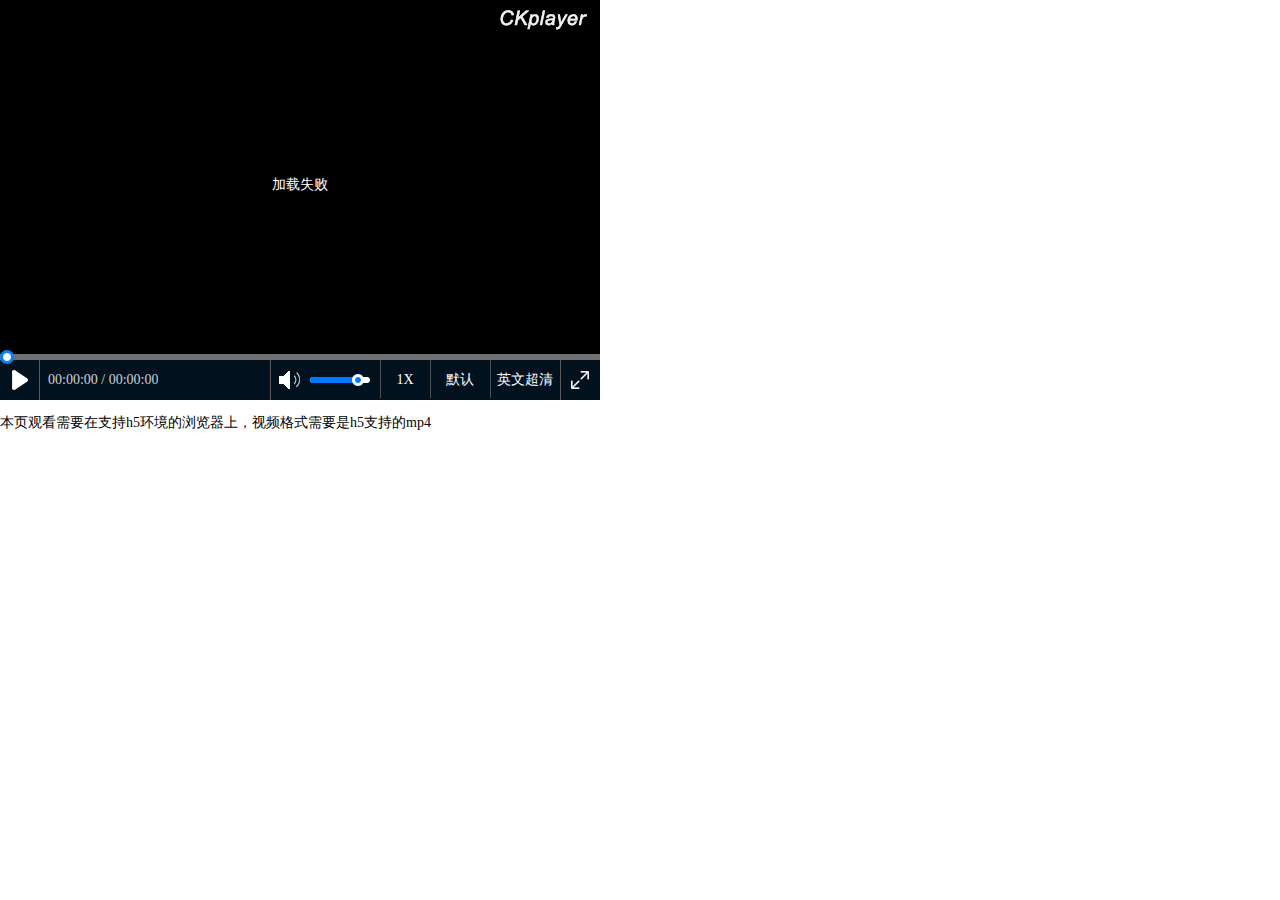
<file: ckplayer/sample/h5.html>
<!DOCTYPE html>
<html>

	<head>
		<meta charset="UTF-8">
		<title>ckplayer</title>
		
		<style type="text/css">body{margin:0;padding:0px;font-family:"Microsoft YaHei",YaHei,"微软雅黑",SimHei,"黑体";font-size:14px}</style>

	</head>

	<body>
		<div id="video" style="width: 600px; height: 400px;"></div>
		<script type="text/javascript" src="../ckplayer/ckplayer.js"></script>
		<script type="text/javascript">
			var videoObject = {
				container: '#video', //容器的ID或className
				variable: 'player',//播放函数名称
				poster:'../material/poster.jpg',//封面图片
				video: [//视频地址列表形式
					['http://ckplayer-video-sample.oss-cn-shanghai.aliyuncs.com/sample-mp4/05cacb4e02f9d9e.mp4', 'video/mp4', '中文标清', 0],
					['http://ckplayer-video-sample.oss-cn-shanghai.aliyuncs.com/sample-mp4/d0897b4e9ddd9a5.mp4', 'video/mp4', '中文高清', 0],
					['http://ckplayer-video-sample.oss-cn-shanghai.aliyuncs.com/sample-mp4/eb048d7839442d0.mp4', 'video/mp4', '英文高清', 10],
					['http://ckplayer-video-sample.oss-cn-shanghai.aliyuncs.com/sample-mp4/d30e02a5626c066.mp4', 'video/mp4', '英文超清', 0],
				]
			};
			var player = new ckplayer(videoObject);
		</script>
		<p>本页观看需要在支持h5环境的浏览器上，视频格式需要是h5支持的mp4</p>
	</body>

</html>
</file>
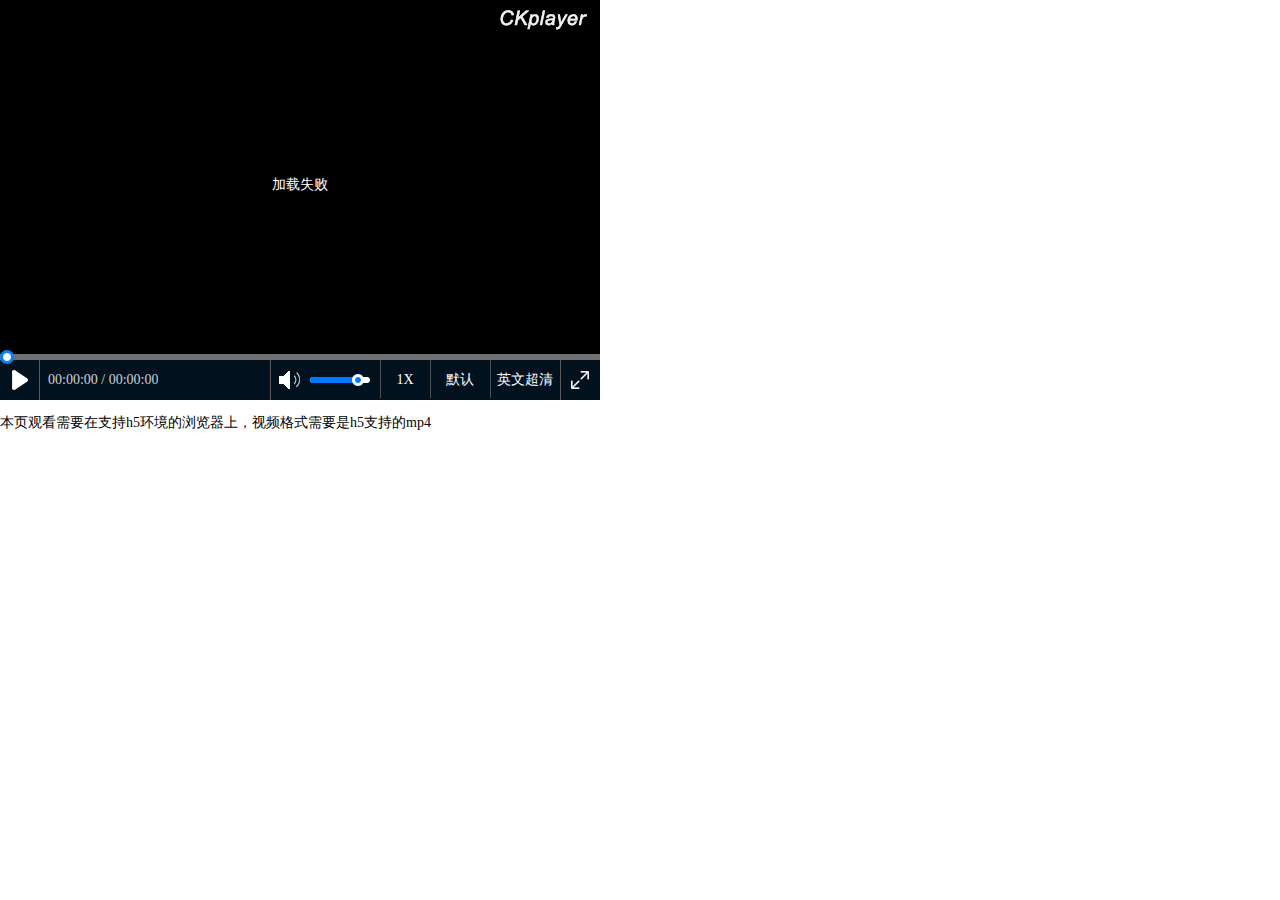
<file: ckplayer/sample/iframe.html>
<!DOCTYPE html>
<html>

	<head>
		<meta charset="UTF-8">
		<title>ckplayer</title>
		<style type="text/css">body{margin:0;padding:0px;font-family:"Microsoft YaHei",YaHei,"微软雅黑",SimHei,"黑体";font-size:14px}</style>

	</head>

	<body>
		<iframe src="h5.html" height="500" width="600" frameborder="0" allowfullscreen></iframe>
	</body>

</html>
</file>
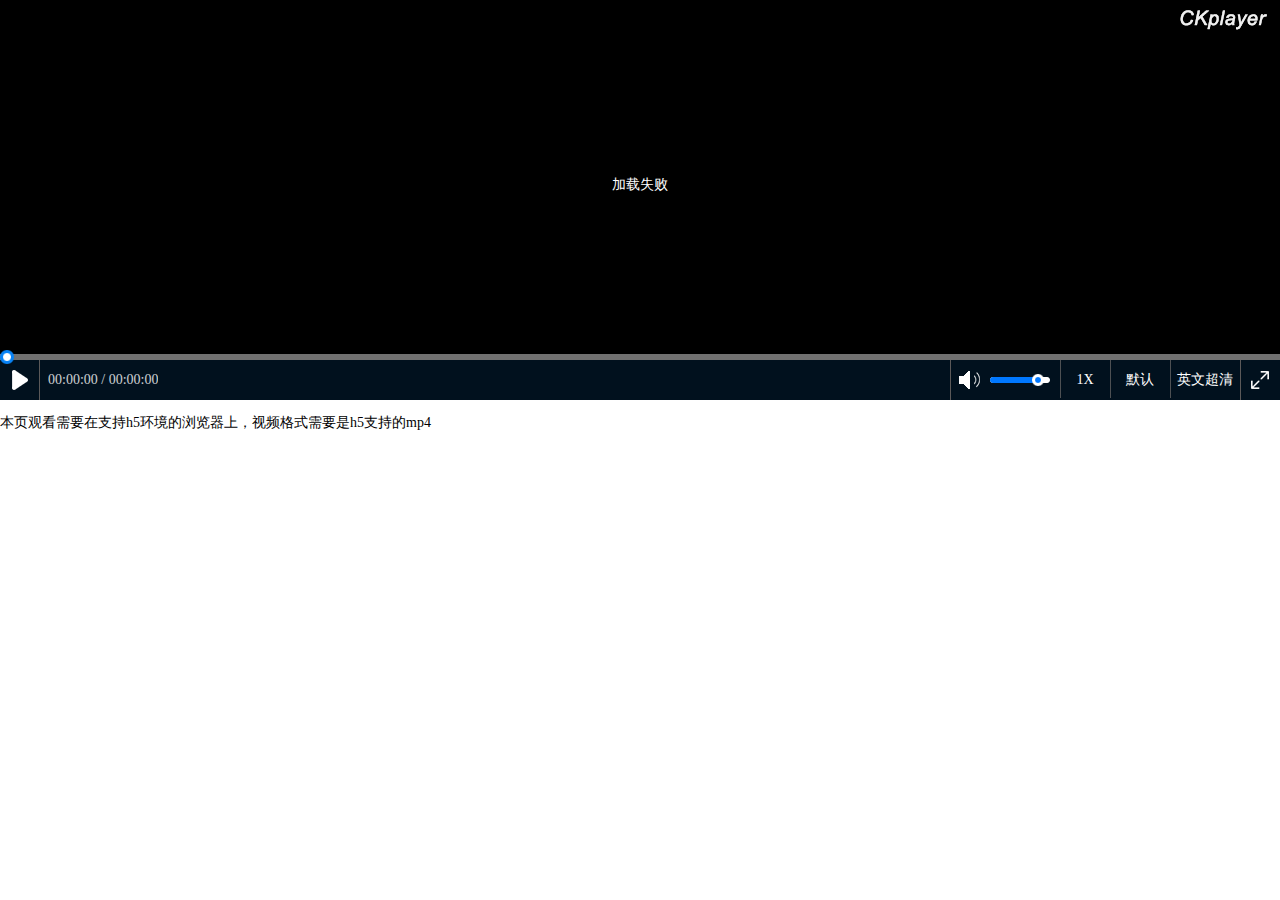
<file: ckplayer/sample/ios.html>
<!DOCTYPE html>
<html>

	<head>
		<meta charset="UTF-8">
		<title>ckplayer</title>
		
		<style type="text/css">body{margin:0;padding:0px;font-family:"Microsoft YaHei",YaHei,"微软雅黑",SimHei,"黑体";font-size:14px}</style>

	</head>

	<body>
		<div id="video" style="width: 100%; height: 400px;">
			<video id="videocontainer" src="http://ckplayer-video-sample.oss-cn-shanghai.aliyuncs.com/sample-mp4/eb048d7839442d0.mp4"></video>
		</div>
		<script type="text/javascript" src="../ckplayer/ckplayer.js"></script>
		<script type="text/javascript">
			var videoObject = {
				container: '#video', //容器的ID或className
				variable: 'player',//播放函数名称
				poster:'../material/poster.jpg',//封面图片
				mobileCkControls:true,//是否在移动端（包括ios）环境中显示控制栏
				mobileAutoFull:false,//在移动端播放后是否按系统设置的全屏播放
				h5container:'#videocontainer',//h5环境中使用自定义容器
				video: [//视频地址列表形式
					['http://ckplayer-video-sample.oss-cn-shanghai.aliyuncs.com/sample-mp4/05cacb4e02f9d9e.mp4', 'video/mp4', '中文标清', 0],
					['http://ckplayer-video-sample.oss-cn-shanghai.aliyuncs.com/sample-mp4/d0897b4e9ddd9a5.mp4', 'video/mp4', '中文高清', 0],
					['http://ckplayer-video-sample.oss-cn-shanghai.aliyuncs.com/sample-mp4/eb048d7839442d0.mp4', 'video/mp4', '英文高清', 10],
					['http://ckplayer-video-sample.oss-cn-shanghai.aliyuncs.com/sample-mp4/d30e02a5626c066.mp4', 'video/mp4', '英文超清', 0],
				]
			};
			var player = new ckplayer(videoObject);
		</script>
		<p>本页观看需要在支持h5环境的浏览器上，视频格式需要是h5支持的mp4</p>
	</body>

</html>
</file>
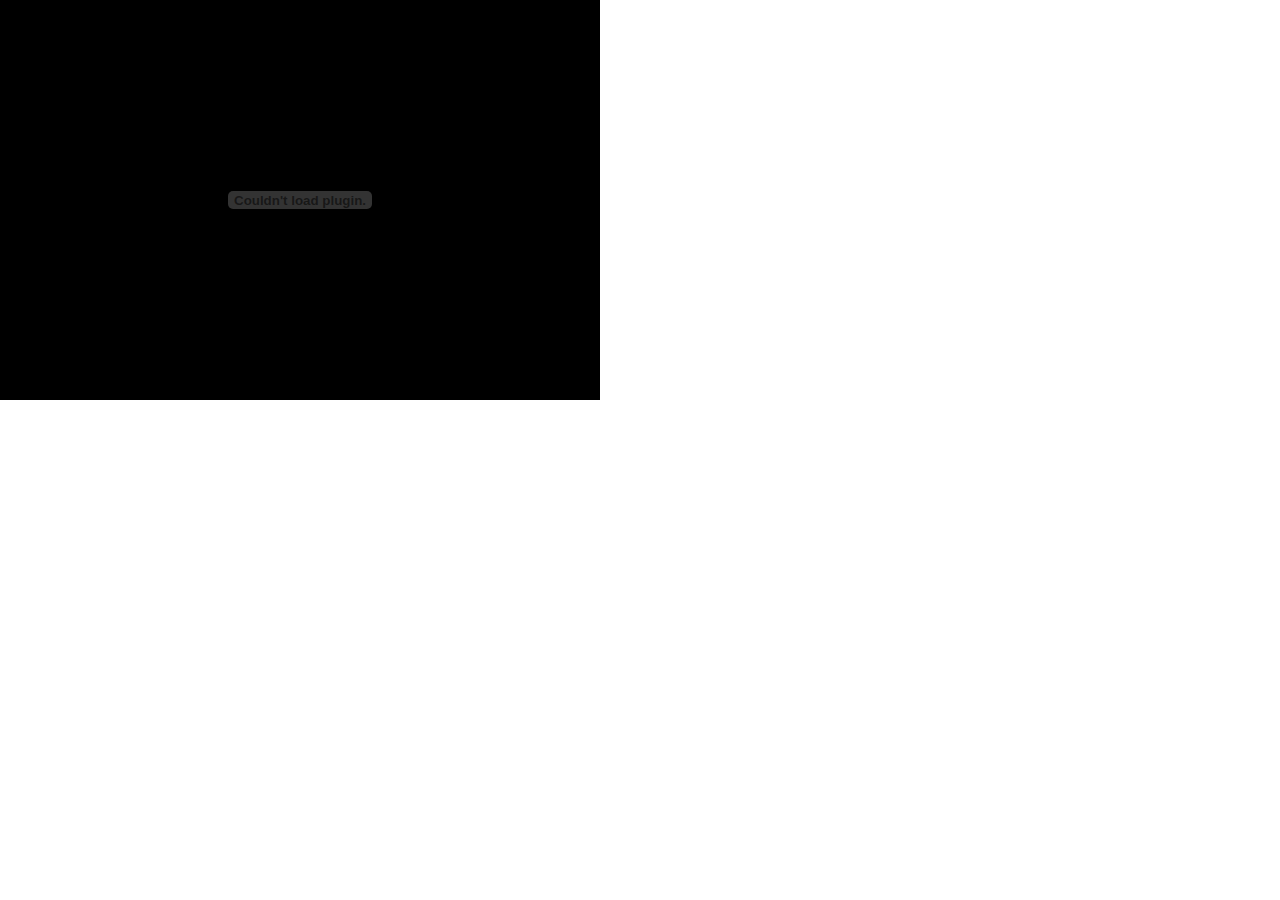
<file: ckplayer/sample/rtmp.html>
<!DOCTYPE html>
<html>

	<head>
		<meta charset="UTF-8">
		<title>ckplayer</title>
		
		<style type="text/css">body{margin:0;padding:0px;font-family:"Microsoft YaHei",YaHei,"微软雅黑",SimHei,"黑体";font-size:14px}</style>

	</head>

	<body>
		<div id="video" style="width: 600px; height: 400px;"></div>
		<script type="text/javascript" src="../ckplayer/ckplayer.js"></script>
		<script type="text/javascript">
			var videoObject = {
				container: '#video', //容器的ID或className
				variable: 'player',//播放函数名称
				autoplay:false,
				live:true,
				video: 'rtmp://live.hkstv.hk.lxdns.com/live/hks'
			};
			var player = new ckplayer(videoObject);
		</script>
	</body>

</html>
</file>
